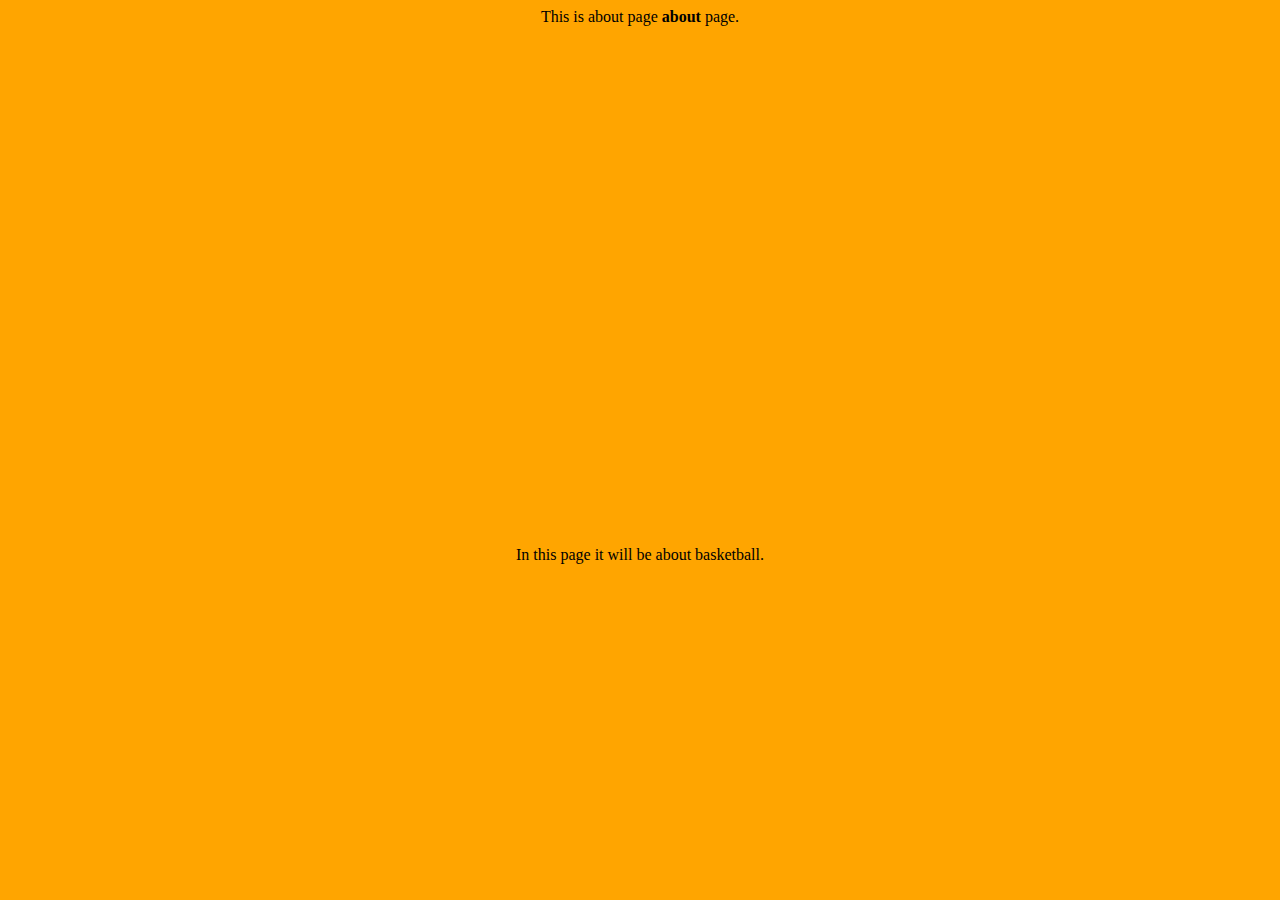
<file: about.html>
<!DOCTYPE html>
<html>
  <head>
    <title> My About Page</title>
    <link rel="stylesheet" type="text/css" href="main.css">
  </head>
  <body>
    This is about page <strong> about</strong> page.
    <br>
    <iframe width="500" height="500" src="https://www.youtube.com/embed/pqSDs0b_YIw" frameborder="0" allowfullscreen></iframe>
    <br>
    <p>
      In this page it will be about basketball.
    </p>
    </body>
</html>
</file>
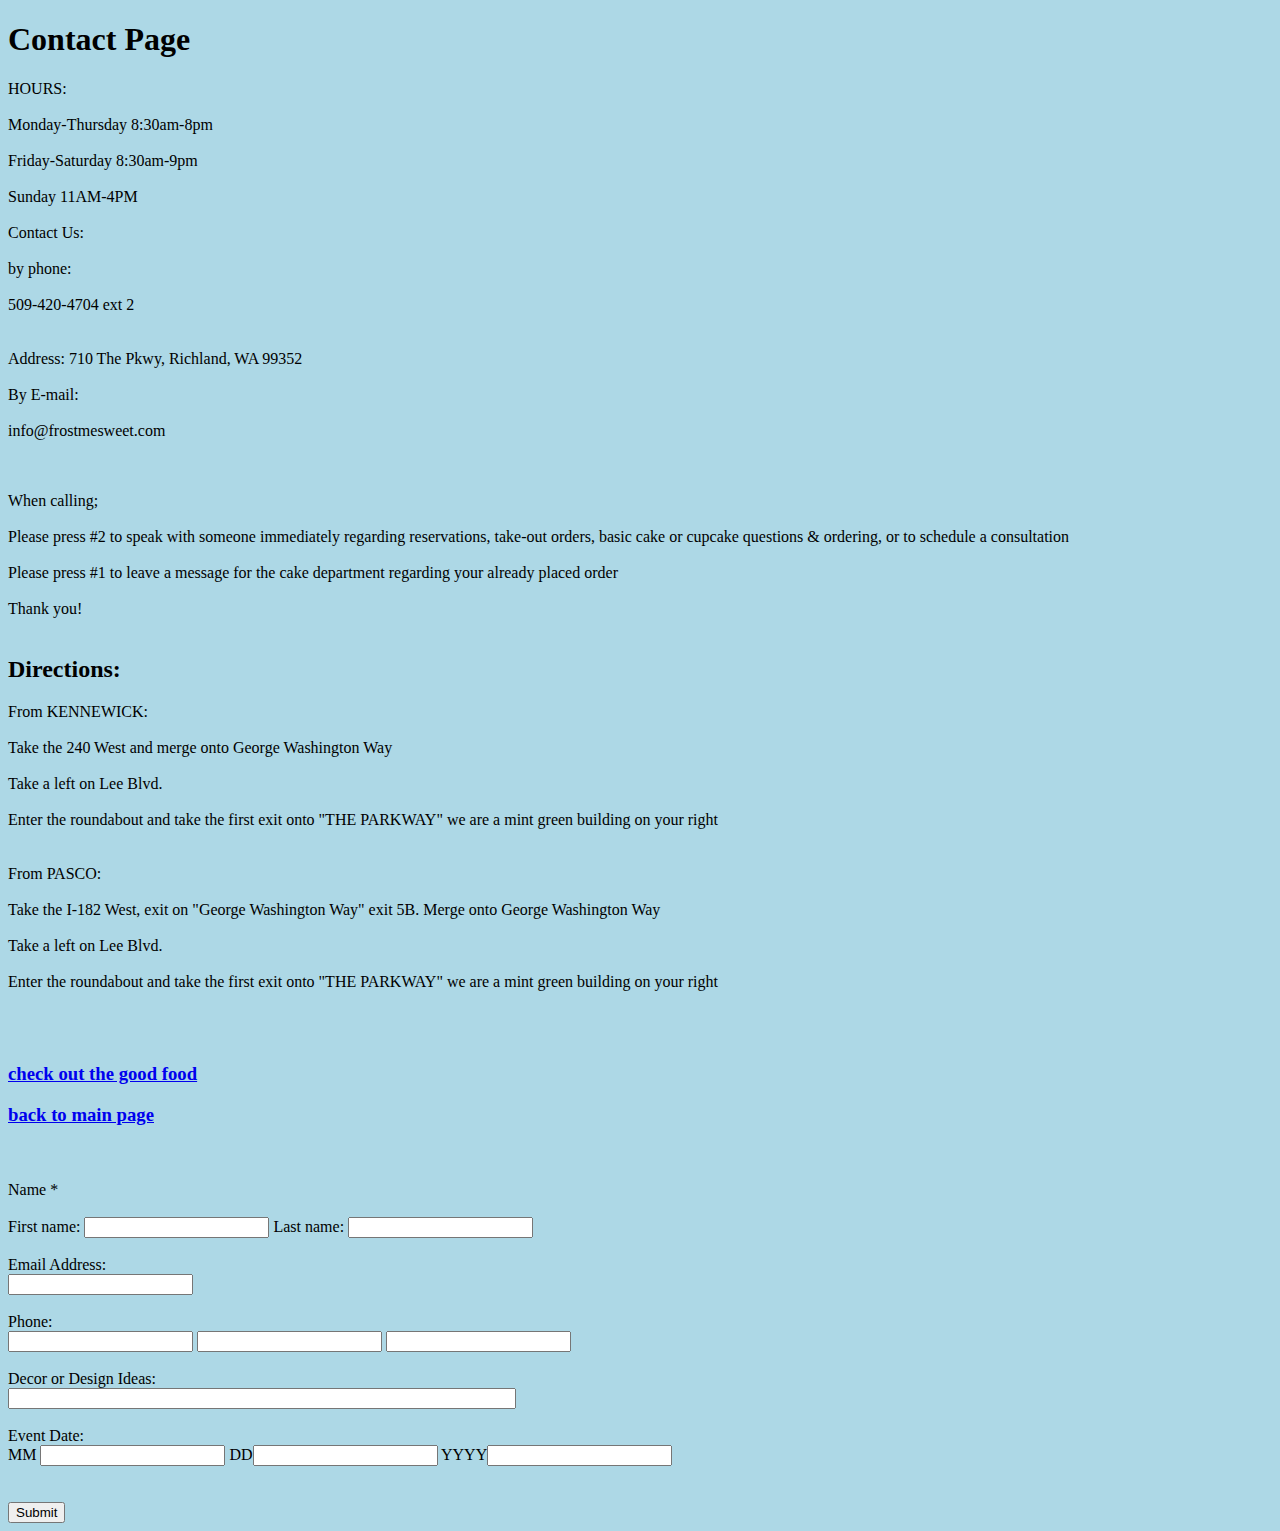
<file: client/contact.html>
<!DOCTYPE html>
<html>
<head>
  <meta charset="utf-8">
  <meta name="viewport" content="width=device-width">
  <title>Contact </title>
 <style>
   body {
    font-family: verdana ;
}
   h1,h2 {
     font-family:times-new-roman
   }
  </style>
</head>
  <body style="background-color:lightblue"
<body>
  <h1>Contact Page</h1>
HOURS: <br>
 <br>
Monday-Thursday 8:30am-8pm <br>
<br>
Friday-Saturday 8:30am-9pm <br>
 <br>

Sunday 11AM-4PM <br>
<br>
Contact Us: <br>
 <br>
by phone: <br>
<br>
509-420-4704 ext 2 <br>
<br>

<br>
  Address: 710 The Pkwy, Richland, WA 99352
 <br>
<br>
  By E-mail: <br>
  <br>
  info@frostmesweet.com</a></p>
<br>
<br>
When calling; <br>
<br>
Please press #2 to speak with someone immediately regarding reservations, take-out orders, basic cake or cupcake questions & ordering, or to schedule a consultation <br>
<br>
Please press #1 to leave a message for the cake department regarding your already placed order <br>
<br>
Thank you! <br>
<br>
 

  <h2>Directions:</h2>
From KENNEWICK:
<br>
<br>
Take the 240 West and merge onto George Washington Way <br>
<br>
Take a left on Lee Blvd. <br>
<br>
Enter the roundabout and take the first exit onto "THE PARKWAY"  we are a mint green building on your right <br>
<br>
<br>
From PASCO: <br>
<br>
Take the I-182 West, exit on "George Washington Way" exit 5B. Merge onto George Washington Way <br>
<br>
Take a left on Lee Blvd. <br>
<br>

Enter the roundabout and take the first exit onto "THE PARKWAY"  we are a mint green building on your right <br>
 <br>
<br>
<br>

<h3><a href="product.html">check out the good food</a></h3>
<h3><a href="index.html">back to main page</a></h3>

<br>
<br>
 Name *<BR>
  <br>
  <form action="/action_page.php" method="get">
First name: <input type="text" name="fname"> 
    
Last name: <input type="text" name="lname"> <br>
<br>
Email Address: <br> <input type="text" name="fname">
    
</form>
  <br>
Phone: <br> <input type="text" name="fname">   <input type="text" name="fname"> <input type="text" name="fname">
<br>
<br>
 Decor or Design Ideas: <br>
  <input type="text" name="fname"style="width:500px">
  <br>
  <br>
  Event Date: <br>
   MM <input type="text" name="fname"> DD<input type="text" name="fname"> YYYY<input type="text" name="fname">
<br>
 
  <br>
  <br>
  <button type="submit" value="Submit">Submit</button>
  
  </body>
</html>
</file>
<file: main.css>
.intro {color:red;
      background-color:black;
      font-family:courier;
      text-align:left;
      width:75%;
       border: 10px solid green;
    }
    div{
      color:red;
   
}

 
}
    }
    
    .header{
      color:red;      font-size: 50px;
      font-family:verdana;
    }
    body{
      background-color:orange;
      text-align:center;

}
    }
    .content {
      text-align:center;
      background-color:black;
      width:100%;
      height:500px;
      font-size:12px
      }
    .image{
      width:100%
      
    }
    
    
    .paragraph{
      background-color:black;
      width:25%;
      font-family:courier;
      border:10px dotted black;
  background-color:yellow;
    }
</file>
